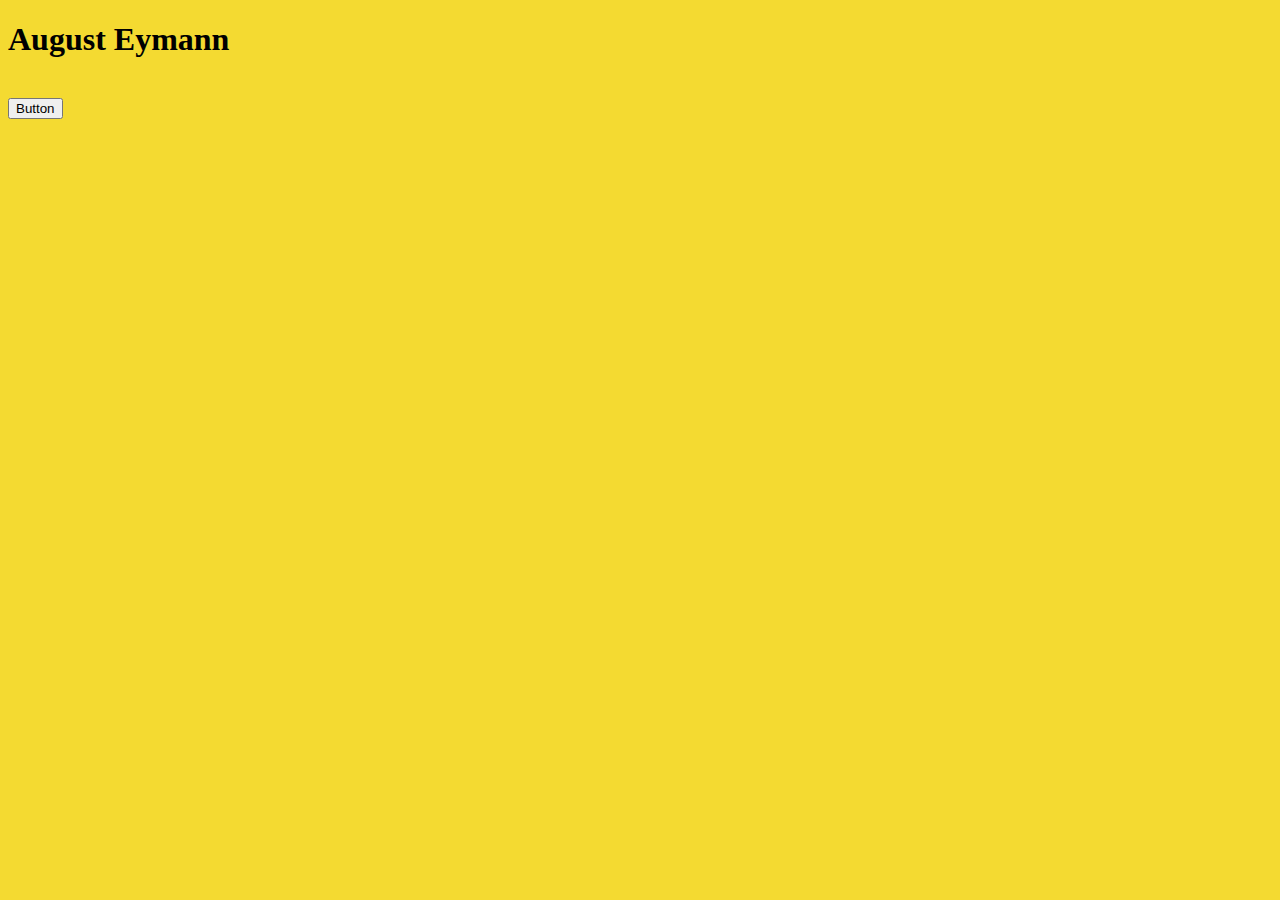
<file: index.html>
<!DOCTYPE html>
<html></html>
<head>
    <title>August Eymann</title>
    <link href="https://fonts.googleapis.com/css?family=Roboto:300" rel="stylesheet">
    <link rel="stylesheet" href="stylesheet.css" type="text/css">
</head>
<body>
    <h1 id="nameTag">August Eymann</h1>
    </br>
    <div id="smlinks">
        <button class="button">Button</button>
    </div>
</body>

</html>
</file>
<file: stylesheet.css>
.topnav {
    background-color: #333;
    opacity: 0.6;
    overflow: hidden;
}
.topnav a {
    float: left;
    color: #f2f2f2;
    text-align: center;
    font-family: Arial;
    padding: 14px 16px;
    text-decoration: none;
    font-size: 17px;
}
.topnav a:hover {
    background-color: #ddd;
    color: black;
}
.topnav a.active {
    background-color: #a1761f;
    color: white;
}

body {
background-color: #f4da31;
}
</file>
